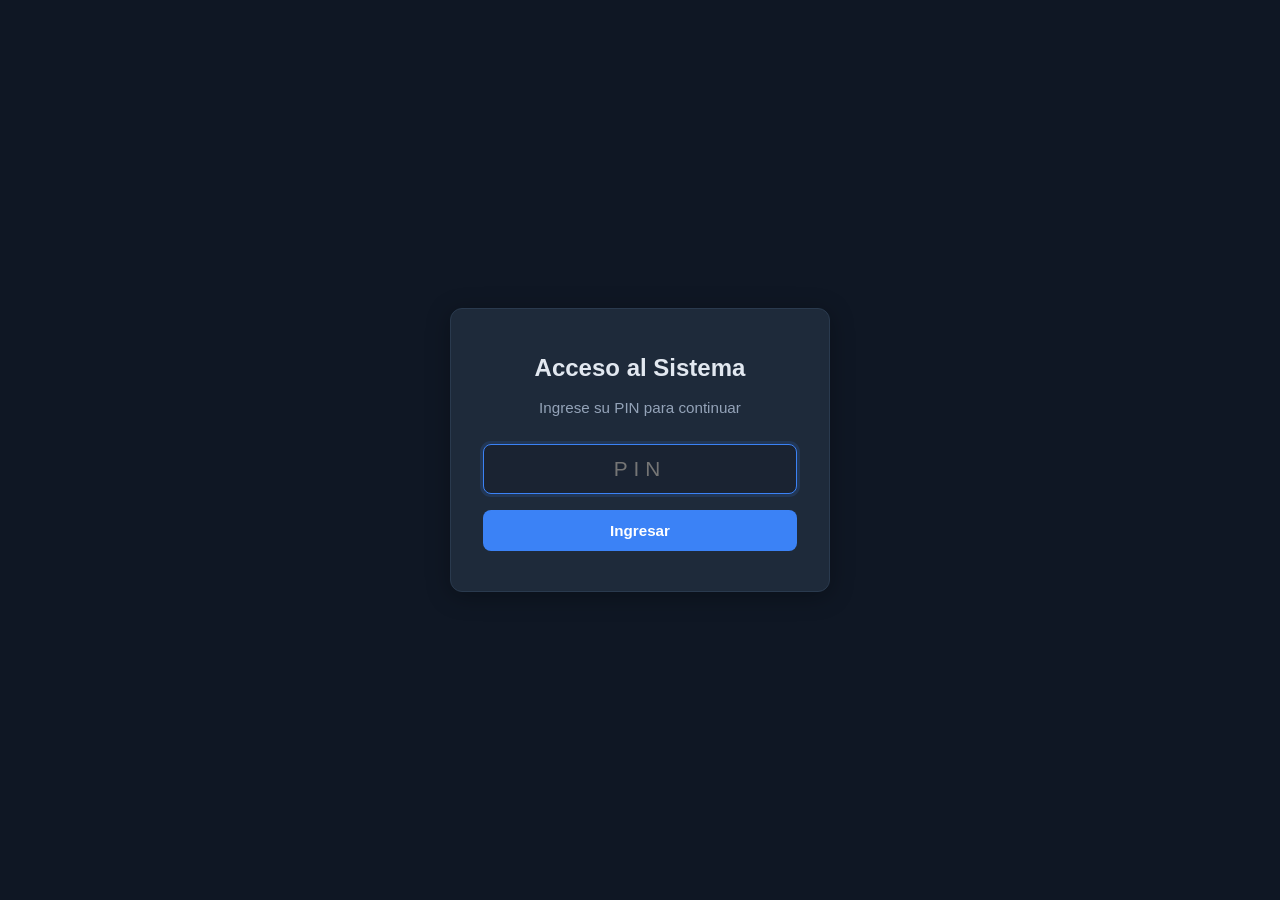
<file: n8n-control/fontana/ficha-stock/web-form/index.html>
<!DOCTYPE html>
<html lang="es">
<head>
  <meta charset="UTF-8" />
  <meta name="viewport" content="width=device-width, initial-scale=1.0" />
  <title>Fontana - Control de Stock</title>
  <link rel="stylesheet" href="styles.css" />
</head>
<body>
  <!-- Toast container -->
  <div id="toast-container"></div>

  <!-- PIN overlay -->
  <div id="pin-overlay" class="overlay">
    <div class="overlay-card">
      <h2>Acceso al Sistema</h2>
      <p>Ingrese su PIN para continuar</p>
      <input type="password" id="pin-input" class="input" placeholder="PIN" maxlength="10" inputmode="numeric" autocomplete="off" />
      <button id="pin-submit" class="btn btn-primary btn-block">Ingresar</button>
    </div>
  </div>

  <!-- Main app -->
  <div id="app" class="hidden">
    <header>
      <div class="header-content">
        <h1>Fontana</h1>
        <p class="subtitle">Control de Stock</p>
        <nav class="header-nav">
          <a href="clientes.html" class="btn btn-sm btn-outline">&#128100; Clientes</a>
          <button id="change-pin-btn" class="btn btn-sm btn-outline" title="Cambiar PIN">Cambiar PIN</button>
        </nav>
      </div>
    </header>

    <main>
      <!-- Menu principal -->
      <div id="menu-section">
        <div class="menu-grid">
          <button class="menu-card" data-action="registrar_compra">
            <div class="menu-icon-wrap"><div class="menu-icon">&#128230;</div></div>
            <span class="menu-label">Registrar Compra</span>
            <span class="menu-desc">Ingresar mercaderia al stock</span>
          </button>
          <button class="menu-card" data-action="stock">
            <div class="menu-icon-wrap"><div class="menu-icon">&#128200;</div></div>
            <span class="menu-label">Consultar Stock</span>
            <span class="menu-desc">Ver inventario completo</span>
          </button>
          <button class="menu-card" data-action="consultar_alertas">
            <div class="menu-icon-wrap"><div class="menu-icon">&#9888;</div></div>
            <span class="menu-label">Ver Alertas</span>
            <span class="menu-desc">Productos con stock bajo</span>
          </button>
          <button class="menu-card" data-action="historial">
            <div class="menu-icon-wrap"><div class="menu-icon">&#128220;</div></div>
            <span class="menu-label">Historial</span>
            <span class="menu-desc">Movimientos recientes</span>
          </button>
          <button class="menu-card" data-action="estandares">
            <div class="menu-icon-wrap"><div class="menu-icon">&#128295;</div></div>
            <span class="menu-label">Estandares BOM</span>
            <span class="menu-desc">Materiales por tipo de mueble</span>
          </button>
        </div>
      </div>

      <!-- Registrar Compra -->
      <div id="section-registrar_compra" class="section hidden">
        <div class="section-header">
          <button class="btn-back" id="back-compra">&larr; Volver</button>
          <h2>Registrar Compra</h2>
        </div>
        <form id="form-compra" class="card" novalidate>
          <div class="form-group">
            <label>Producto</label>
            <div class="searchable-select" id="ss-compra-producto">
              <input type="text" class="input ss-input" placeholder="Buscar producto..." autocomplete="off" />
              <input type="hidden" id="compra-producto" />
              <div class="ss-dropdown"></div>
            </div>
            <span class="field-error"></span>
          </div>
          <div class="form-group">
            <label>Color / Variante</label>
            <div class="searchable-select" id="ss-compra-color">
              <input type="text" class="input ss-input" placeholder="Buscar color/variante..." autocomplete="off" />
              <input type="hidden" id="compra-color" />
              <div class="ss-dropdown"></div>
            </div>
            <span class="field-error"></span>
          </div>
          <div class="form-group">
            <label>Medida</label>
            <div class="searchable-select" id="ss-compra-medida">
              <input type="text" class="input ss-input" placeholder="Buscar medida..." autocomplete="off" />
              <input type="hidden" id="compra-medida" />
              <div class="ss-dropdown"></div>
            </div>
            <span class="field-error"></span>
          </div>
          <div class="form-group" id="fg-compra-categoria">
            <label>Categoría</label>
            <div class="searchable-select" id="ss-compra-categoria">
              <input type="text" class="input ss-input" placeholder="Buscar categoria..." autocomplete="off" />
              <input type="hidden" id="compra-categoria" />
              <div class="ss-dropdown"></div>
            </div>
            <span class="field-error"></span>
          </div>
          <input type="hidden" id="compra-codigo" />
          <div class="form-group">
            <label for="compra-cantidad">Cantidad</label>
            <input type="text" id="compra-cantidad" class="input" placeholder="Ej: 10" inputmode="numeric" required />
            <span class="field-error"></span>
          </div>
          <div class="form-group">
            <label for="compra-precio">Precio por unidad ($)</label>
            <input type="text" id="compra-precio" class="input" placeholder="Ej: 1.500,50" inputmode="decimal" required />
            <span class="field-error"></span>
          </div>
          <div class="form-group">
            <label>Proveedor</label>
            <div class="searchable-select" id="ss-compra-proveedor">
              <input type="text" class="input ss-input" placeholder="Buscar proveedor..." autocomplete="off" />
              <input type="hidden" id="compra-proveedor" />
              <div class="ss-dropdown"></div>
            </div>
            <span class="field-error"></span>
          </div>
          <button type="submit" class="btn btn-primary btn-block">Confirmar Compra</button>
        </form>

        <!-- Confirmation modal -->
        <div id="confirm-compra" class="modal hidden">
          <div class="modal-backdrop"></div>
          <div class="modal-content card">
            <h3>Confirmar Compra</h3>
            <div id="confirm-compra-body" class="confirm-summary"></div>
            <div class="modal-actions">
              <button id="confirm-compra-cancel" class="btn btn-outline">Cancelar</button>
              <button id="confirm-compra-ok" class="btn btn-primary">Enviar</button>
            </div>
          </div>
        </div>
      </div>

      <!-- Stock -->
      <div id="section-stock" class="section hidden">
        <div class="section-header">
          <button class="btn-back" id="back-stock">&larr; Volver</button>
          <h2>Consultar Stock</h2>
        </div>
        <div class="stk-summary card">
          <div class="stk-stat">
            <span class="stk-stat-value" id="stk-count">-</span>
            <span class="stk-stat-label">Productos</span>
          </div>
          <div class="stk-stat">
            <span class="stk-stat-value" id="stk-units">-</span>
            <span class="stk-stat-label">Unidades</span>
          </div>
          <div class="stk-stat">
            <span class="stk-stat-value" id="stk-value">-</span>
            <span class="stk-stat-label">Valor stock</span>
          </div>
        </div>

        <div class="stk-filters card">
          <div class="stk-filter-row">
            <input type="text" id="stk-search" class="input input-sm" placeholder="Buscar codigo, producto, marca..." />
          </div>
          <div class="stk-filter-row">
            <select id="stk-hoja-filter" class="input input-sm">
              <option value="">Todas las hojas</option>
            </select>
            <select id="stk-seccion-filter" class="input input-sm">
              <option value="">Todas las secciones</option>
            </select>
            <select id="stk-cat-filter" class="input input-sm">
              <option value="">Todas las categorias</option>
            </select>
            <select id="stk-marca-filter" class="input input-sm">
              <option value="">Todas las marcas</option>
            </select>
            <select id="stk-reponer-filter" class="input input-sm">
              <option value="">Todos</option>
              <option value="si">Solo a reponer</option>
              <option value="no">Solo con stock OK</option>
            </select>
            <button class="btn btn-sm btn-outline" id="stk-refresh-btn">Recargar</button>
          </div>
        </div>

        <div id="stk-loading" class="loading hidden">
          <div class="spinner"></div>
          <p>Cargando stock...</p>
        </div>

        <div id="stk-table-wrap" class="stk-table-wrap hidden">
          <table class="stk-table" id="stk-table">
            <thead>
              <tr>
                <th data-col="hoja_origen">Hoja Origen</th>
                <th data-col="seccion">Seccion</th>
                <th data-col="producto">Producto</th>
                <th data-col="categoria">Categoria</th>
                <th data-col="color_variante">Color / Variante</th>
                <th data-col="marca">Marca</th>
                <th data-col="medida">Medida</th>
                <th data-col="codigo">Codigo</th>
                <th data-col="precio_unit">Precio Unit.</th>
                <th data-col="stock_actual">Stock Actual</th>
                <th data-col="stock_min">Stock Min.</th>
                <th data-col="precio_total">Precio Total</th>
                <th data-col="reponer">Reponer</th>
              </tr>
            </thead>
            <tbody id="stk-tbody"></tbody>
          </table>
        </div>
      </div>

      <!-- Ver Alertas -->
      <div id="section-consultar_alertas" class="section hidden">
        <div class="section-header">
          <button class="btn-back" id="back-alertas">&larr; Volver</button>
          <h2>Alertas de Stock</h2>
        </div>
        <div id="alertas-loading" class="loading hidden">
          <div class="spinner"></div>
          <p>Consultando alertas...</p>
        </div>
        <div id="alertas-results" class="card hidden"></div>
      </div>

      <!-- Historial de Movimientos -->
      <div id="section-historial" class="section hidden">
        <div class="section-header">
          <button class="btn-back" id="back-historial">&larr; Volver</button>
          <h2>Historial de Movimientos</h2>
        </div>

        <!-- Resumen rapido -->
        <div class="hist-summary card" id="hist-summary">
          <div class="hist-stat">
            <span class="hist-stat-value" id="hist-total-hoy">-</span>
            <span class="hist-stat-label">Hoy</span>
          </div>
          <div class="hist-stat">
            <span class="hist-stat-value hist-compra" id="hist-ultima-compra">-</span>
            <span class="hist-stat-label">Ult. compra</span>
          </div>
          <div class="hist-stat">
            <span class="hist-stat-value hist-venta" id="hist-ultima-venta">-</span>
            <span class="hist-stat-label">Ult. venta</span>
          </div>
        </div>

        <!-- Filtros -->
        <div class="hist-filters card">
          <div class="hist-filter-row">
            <select id="hist-tipo" class="input input-sm">
              <option value="">Todos</option>
              <option value="COMPRA">Compras</option>
              <option value="VENTA">Ventas</option>
            </select>
            <input type="text" id="hist-buscar" class="input input-sm" placeholder="Buscar codigo o producto..." />
          </div>
          <div class="hist-filter-row">
            <input type="date" id="hist-desde" class="input input-sm" />
            <input type="date" id="hist-hasta" class="input input-sm" />
            <button class="btn btn-sm btn-primary" id="hist-filtrar-btn">Filtrar</button>
          </div>
          <div class="hist-filter-actions">
            <button class="btn btn-sm btn-outline" id="hist-export-btn">Exportar CSV</button>
          </div>
        </div>

        <div id="hist-loading" class="loading hidden">
          <div class="spinner"></div>
          <p>Cargando movimientos...</p>
        </div>
        <div id="hist-results"></div>
        <div id="hist-paginacion" class="hist-pag hidden"></div>
      </div>

      <!-- Gestion de Estandares BOM -->
      <div id="section-estandares" class="section hidden">
        <div class="section-header">
          <button class="btn-back" id="back-estandares">&larr; Volver</button>
          <h2>Estandares BOM</h2>
        </div>

        <!-- Vista lista -->
        <div id="est-lista-view">
          <div class="est-top-bar">
            <input type="text" id="est-buscar" class="input input-sm" placeholder="Buscar estandar..." />
            <button class="btn btn-sm btn-primary" id="est-nuevo-btn">+ Nuevo</button>
          </div>
          <div id="est-loading" class="loading hidden">
            <div class="spinner"></div>
            <p>Cargando estandares...</p>
          </div>
          <div id="est-lista"></div>
        </div>

        <!-- Vista edicion -->
        <div id="est-edit-view" class="hidden">
          <div class="est-edit-header">
            <button class="btn-back" id="est-back-lista">&larr; Volver a lista</button>
            <h3 id="est-edit-title">Nuevo Estandar</h3>
          </div>
          <form id="form-estandar" class="card" novalidate>
            <div class="form-group">
              <label for="est-tipo-mueble">Identificador (tipo_mueble)</label>
              <input type="text" id="est-tipo-mueble" class="input" placeholder="Ej: alacena_1m" required />
              <span class="field-error"></span>
            </div>
            <div class="form-group">
              <label for="est-nombre">Nombre para mostrar</label>
              <input type="text" id="est-nombre" class="input" placeholder="Ej: Alacena 1 metro" required />
              <span class="field-error"></span>
            </div>
            <div class="form-group">
              <label for="est-descripcion">Descripcion</label>
              <input type="text" id="est-descripcion" class="input" placeholder="Ej: Modulo alacena estandar 100x60x30cm" />
            </div>

            <h4 class="est-mat-title">Materiales</h4>
            <div id="est-materiales-list"></div>
            <button type="button" class="btn btn-sm btn-outline est-add-mat-btn" id="est-add-material">+ Agregar material</button>

            <div class="est-form-actions">
              <button type="button" class="btn btn-outline" id="est-cancel-btn">Cancelar</button>
              <button type="submit" class="btn btn-primary">Guardar</button>
            </div>
          </form>

          <!-- Simulador -->
          <div class="card est-sim-card">
            <h4>Simulador de venta</h4>
            <div class="est-sim-row">
              <input type="text" id="est-sim-color" class="input input-sm" placeholder="Color" />
              <input type="number" id="est-sim-cantidad" class="input input-sm" placeholder="Cant." min="1" value="1" />
              <button type="button" class="btn btn-sm btn-primary" id="est-sim-btn">Simular</button>
            </div>
            <div id="est-sim-result"></div>
          </div>
        </div>
      </div>
    </main>
  </div>

  <script src="app.js"></script>
</body>
</html>
</file>
<file: n8n-control/fontana/ficha-stock/web-form/styles.css>
/* ========================================
   Fontana - Control de Stock
   Styles
   ======================================== */

:root {
  --color-bg: #0f1724;
  --color-surface: #1a2332;
  --color-surface-hover: #1f2b3d;
  --color-card: #1e2a3a;
  --color-border: #2a3a4e;
  --color-primary: #3b82f6;
  --color-primary-hover: #2563eb;
  --color-primary-light: rgba(59, 130, 246, 0.15);
  --color-text: #e2e8f0;
  --color-text-secondary: #94a3b8;
  --color-text-muted: #64748b;
  --color-success: #22c55e;
  --color-success-bg: rgba(34, 197, 94, 0.12);
  --color-warning: #eab308;
  --color-warning-bg: rgba(234, 179, 8, 0.12);
  --color-danger: #ef4444;
  --color-danger-bg: rgba(239, 68, 68, 0.12);
  --color-overlay: rgba(0, 0, 0, 0.6);
  --radius: 12px;
  --radius-sm: 8px;
  --shadow: 0 4px 24px rgba(0, 0, 0, 0.3);
  --transition: 0.2s ease;
}

/* ---- Reset ---- */
*,
*::before,
*::after {
  margin: 0;
  padding: 0;
  box-sizing: border-box;
}

html {
  font-size: 16px;
  -webkit-text-size-adjust: 100%;
}

body {
  font-family: -apple-system, BlinkMacSystemFont, 'Segoe UI', Roboto, 'Helvetica Neue', Arial, sans-serif;
  background: var(--color-bg);
  color: var(--color-text);
  line-height: 1.6;
  min-height: 100vh;
}

.hidden {
  display: none !important;
}

/* ---- Toast ---- */
#toast-container {
  position: fixed;
  top: 16px;
  right: 16px;
  z-index: 9999;
  display: flex;
  flex-direction: column;
  gap: 8px;
  pointer-events: none;
}

.toast {
  padding: 14px 20px;
  border-radius: var(--radius-sm);
  color: #fff;
  font-size: 0.9rem;
  font-weight: 500;
  box-shadow: var(--shadow);
  pointer-events: auto;
  animation: toastIn 0.3s ease forwards;
  max-width: 360px;
  word-break: break-word;
}

.toast.toast-out {
  animation: toastOut 0.3s ease forwards;
}

.toast-success {
  background: #16a34a;
}

.toast-error {
  background: #dc2626;
}

.toast-info {
  background: #2563eb;
}

.toast-warning {
  background: #d97706;
}

@keyframes toastIn {
  from { opacity: 0; transform: translateX(40px); }
  to   { opacity: 1; transform: translateX(0); }
}

@keyframes toastOut {
  from { opacity: 1; transform: translateX(0); }
  to   { opacity: 0; transform: translateX(40px); }
}

/* ---- Overlay (PIN) ---- */
.overlay {
  position: fixed;
  inset: 0;
  background: var(--color-bg);
  display: flex;
  align-items: center;
  justify-content: center;
  z-index: 1000;
  padding: 24px;
}

.overlay-card {
  background: var(--color-card);
  border: 1px solid var(--color-border);
  border-radius: var(--radius);
  padding: 40px 32px;
  width: 100%;
  max-width: 380px;
  text-align: center;
  box-shadow: var(--shadow);
}

.overlay-card h2 {
  font-size: 1.5rem;
  margin-bottom: 8px;
}

.overlay-card p {
  color: var(--color-text-secondary);
  margin-bottom: 24px;
  font-size: 0.95rem;
}

.overlay-card .input {
  text-align: center;
  font-size: 1.3rem;
  letter-spacing: 6px;
  margin-bottom: 16px;
}

/* ---- Header ---- */
header {
  background: var(--color-surface);
  border-bottom: 1px solid var(--color-border);
  padding: 24px 24px;
}

.header-content {
  max-width: 900px;
  margin: 0 auto;
  display: flex;
  flex-wrap: wrap;
  align-items: center;
  gap: 6px 16px;
}

.header-content h1 {
  font-size: 1.75rem;
  font-weight: 700;
  letter-spacing: -0.02em;
}

.subtitle {
  color: var(--color-text-muted);
  font-size: 0.875rem;
  flex: 1;
}

/* ---- Main ---- */
main {
  max-width: 1200px;
  margin: 0 auto;
  padding: 24px 16px 80px;
}

/* Keep forms narrow */
#section-registrar_compra {
  max-width: 640px;
  margin: 0 auto;
}

/* ---- Menu grid ---- */
#menu-section {
  max-width: 900px;
  margin: 0 auto;
}

.menu-grid {
  display: grid;
  grid-template-columns: repeat(2, 1fr);
  gap: 20px;
}

.menu-card {
  background: var(--color-surface);
  border: 1px solid var(--color-border);
  border-radius: var(--radius);
  padding: 60px 20px;
  min-height: 160px;
  display: flex;
  flex-direction: column;
  align-items: center;
  justify-content: center;
  gap: 10px;
  cursor: pointer;
  color: var(--color-text);
  font-family: inherit;
  font-size: inherit;
  transition: background 0.2s ease, border-color 0.2s ease, transform 0.2s ease, box-shadow 0.2s ease;
}

.menu-card:hover,
.menu-card:focus-visible {
  background: var(--color-surface-hover);
  border-color: var(--color-primary);
  transform: scale(1.02);
  box-shadow: 0 8px 32px rgba(59, 130, 246, 0.15);
  outline: none;
}

.menu-icon-wrap {
  width: 64px;
  height: 64px;
  border-radius: 50%;
  background: var(--color-primary-light);
  display: flex;
  align-items: center;
  justify-content: center;
  margin-bottom: 4px;
}

.menu-icon {
  font-size: 2rem;
  line-height: 1;
}

.menu-label {
  font-weight: 600;
  font-size: 1.125rem;
  text-align: center;
}

.menu-desc {
  font-size: 0.75rem;
  color: var(--color-text-muted);
  text-align: center;
  line-height: 1.3;
}

@media (min-width: 1200px) {
  .menu-grid {
    grid-template-columns: repeat(3, 1fr);
  }
}

/* ---- Section ---- */
.section {
  animation: fadeIn 0.25s ease;
}

@keyframes fadeIn {
  from { opacity: 0; transform: translateY(12px); }
  to   { opacity: 1; transform: translateY(0); }
}

.section-header {
  display: flex;
  align-items: center;
  gap: 12px;
  margin-bottom: 20px;
}

.section-header h2 {
  font-size: 1.25rem;
}

/* ---- Card ---- */
.card {
  background: var(--color-card);
  border: 1px solid var(--color-border);
  border-radius: var(--radius);
  padding: 24px;
  box-shadow: var(--shadow);
}

/* ---- Forms ---- */
.form-group {
  margin-bottom: 20px;
}

.form-group label {
  display: block;
  font-size: 0.85rem;
  font-weight: 600;
  color: var(--color-text-secondary);
  margin-bottom: 6px;
  text-transform: uppercase;
  letter-spacing: 0.04em;
}

.input {
  width: 100%;
  padding: 12px 14px;
  background: var(--color-surface);
  border: 1px solid var(--color-border);
  border-radius: var(--radius-sm);
  color: var(--color-text);
  font-size: 1rem;
  font-family: inherit;
  transition: border-color var(--transition), box-shadow var(--transition);
  appearance: none;
  -webkit-appearance: none;
}

.input:focus {
  outline: none;
  border-color: var(--color-primary);
  box-shadow: 0 0 0 3px var(--color-primary-light);
}

.input.input-error {
  border-color: var(--color-danger);
}

.field-error {
  display: block;
  color: var(--color-danger);
  font-size: 0.8rem;
  margin-top: 4px;
  min-height: 0;
}

select.input {
  cursor: pointer;
  background-image: url("data:image/svg+xml,%3Csvg xmlns='http://www.w3.org/2000/svg' width='12' height='8'%3E%3Cpath d='M1 1l5 5 5-5' stroke='%2394a3b8' stroke-width='2' fill='none'/%3E%3C/svg%3E");
  background-repeat: no-repeat;
  background-position: right 14px center;
  padding-right: 40px;
}

.input-row {
  display: flex;
  gap: 12px;
}

.input-col {
  flex: 1;
}

.input-hint {
  display: block;
  font-size: 0.75rem;
  color: var(--color-text-muted);
  margin-top: 4px;
  text-align: center;
}

/* ---- Nivel selector (radio chips) ---- */
.nivel-options {
  display: flex;
  flex-wrap: wrap;
  gap: 10px;
}

.nivel-option {
  cursor: pointer;
}

.nivel-option input[type="radio"] {
  display: none;
}

.nivel-chip {
  display: inline-block;
  padding: 10px 16px;
  background: var(--color-surface);
  border: 1px solid var(--color-border);
  border-radius: var(--radius-sm);
  color: var(--color-text-secondary);
  font-size: 0.9rem;
  font-weight: 500;
  transition: background var(--transition), border-color var(--transition), color var(--transition), box-shadow var(--transition);
  user-select: none;
}

.nivel-chip:hover {
  border-color: var(--color-primary);
  color: var(--color-text);
}

.nivel-option input[type="radio"]:checked + .nivel-chip {
  background: var(--color-primary-light);
  border-color: var(--color-primary);
  color: var(--color-primary);
  font-weight: 600;
  box-shadow: 0 0 0 3px var(--color-primary-light);
}

/* ---- Buttons ---- */
.btn {
  display: inline-flex;
  align-items: center;
  justify-content: center;
  gap: 8px;
  padding: 12px 24px;
  border: none;
  border-radius: var(--radius-sm);
  font-size: 0.95rem;
  font-weight: 600;
  font-family: inherit;
  cursor: pointer;
  transition: background var(--transition), opacity var(--transition), transform var(--transition);
}

.btn:disabled {
  opacity: 0.5;
  cursor: not-allowed;
}

.btn-primary {
  background: var(--color-primary);
  color: #fff;
}

.btn-primary:hover:not(:disabled) {
  background: var(--color-primary-hover);
}

.btn-outline {
  background: transparent;
  color: var(--color-text-secondary);
  border: 1px solid var(--color-border);
}

.btn-outline:hover:not(:disabled) {
  background: var(--color-surface-hover);
  color: var(--color-text);
}

.btn-sm {
  padding: 6px 14px;
  font-size: 0.8rem;
}

.btn-block {
  width: 100%;
}

.btn-back {
  background: transparent;
  border: 1px solid var(--color-border);
  border-radius: var(--radius-sm);
  color: var(--color-text-secondary);
  padding: 6px 14px;
  font-size: 0.85rem;
  font-family: inherit;
  cursor: pointer;
  transition: background var(--transition), color var(--transition);
  white-space: nowrap;
}

.btn-back:hover {
  background: var(--color-surface-hover);
  color: var(--color-text);
}

/* ---- Loading ---- */
.loading {
  display: flex;
  flex-direction: column;
  align-items: center;
  gap: 16px;
  padding: 48px 24px;
}

.loading p {
  color: var(--color-text-secondary);
  font-size: 0.95rem;
}

.spinner {
  width: 40px;
  height: 40px;
  border: 3px solid var(--color-border);
  border-top-color: var(--color-primary);
  border-radius: 50%;
  animation: spin 0.8s linear infinite;
}

@keyframes spin {
  to { transform: rotate(360deg); }
}

/* ---- Confirmation modal ---- */
.modal {
  position: fixed;
  inset: 0;
  z-index: 500;
  display: flex;
  align-items: center;
  justify-content: center;
  padding: 24px;
}

.modal-backdrop {
  position: absolute;
  inset: 0;
  background: var(--color-overlay);
}

.modal-content {
  position: relative;
  width: 100%;
  max-width: 420px;
  animation: fadeIn 0.2s ease;
}

.modal-content h3 {
  font-size: 1.15rem;
  margin-bottom: 16px;
}

.confirm-summary {
  margin-bottom: 24px;
}

.confirm-row {
  display: flex;
  justify-content: space-between;
  padding: 8px 0;
  border-bottom: 1px solid var(--color-border);
  font-size: 0.9rem;
}

.confirm-row:last-child {
  border-bottom: none;
}

.confirm-label {
  color: var(--color-text-secondary);
}

.confirm-value {
  font-weight: 600;
  text-align: right;
}

.modal-actions {
  display: flex;
  gap: 12px;
  justify-content: flex-end;
}

/* ---- Stock table ---- */
.stock-category {
  margin-bottom: 24px;
}

.stock-category:last-child {
  margin-bottom: 0;
}

.stock-category-title {
  font-size: 0.85rem;
  font-weight: 700;
  text-transform: uppercase;
  letter-spacing: 0.05em;
  color: var(--color-primary);
  margin-bottom: 12px;
  padding-bottom: 6px;
  border-bottom: 1px solid var(--color-border);
}

.stock-table {
  width: 100%;
  border-collapse: collapse;
  font-size: 0.85rem;
}

.stock-table th {
  text-align: left;
  padding: 8px 10px;
  color: var(--color-text-muted);
  font-weight: 600;
  font-size: 0.75rem;
  text-transform: uppercase;
  letter-spacing: 0.04em;
  border-bottom: 1px solid var(--color-border);
}

.stock-table td {
  padding: 10px;
  border-bottom: 1px solid rgba(42, 58, 78, 0.5);
}

.stock-table tr:last-child td {
  border-bottom: none;
}

.badge {
  display: inline-block;
  padding: 3px 10px;
  border-radius: 999px;
  font-size: 0.75rem;
  font-weight: 600;
}

.badge-green {
  background: var(--color-success-bg);
  color: var(--color-success);
}

.badge-yellow {
  background: var(--color-warning-bg);
  color: var(--color-warning);
}

.badge-red {
  background: var(--color-danger-bg);
  color: var(--color-danger);
}

/* ---- Alertas ---- */
.alerta-list {
  list-style: none;
}

.alerta-item {
  display: flex;
  align-items: center;
  gap: 12px;
  padding: 14px 0;
  border-bottom: 1px solid var(--color-border);
  font-size: 0.9rem;
}

.alerta-item:last-child {
  border-bottom: none;
}

.alerta-dot {
  width: 10px;
  height: 10px;
  border-radius: 50%;
  background: var(--color-danger);
  flex-shrink: 0;
  animation: pulse 2s ease infinite;
}

@keyframes pulse {
  0%, 100% { opacity: 1; }
  50% { opacity: 0.4; }
}

.alerta-info {
  flex: 1;
}

.alerta-name {
  font-weight: 600;
}

.alerta-detail {
  color: var(--color-text-secondary);
  font-size: 0.8rem;
}

.empty-state {
  text-align: center;
  padding: 40px 24px;
  color: var(--color-text-secondary);
}

.empty-state-icon {
  font-size: 2.5rem;
  margin-bottom: 12px;
}

.empty-state p {
  font-size: 0.95rem;
}

/* ---- Shared small input ---- */
.input-sm {
  padding: 8px 10px;
  font-size: 0.85rem;
}

/* ---- Historial ---- */
.hist-summary {
  display: flex;
  gap: 8px;
  margin-bottom: 16px;
  padding: 16px;
}

.hist-stat {
  flex: 1;
  text-align: center;
}

.hist-stat-value {
  display: block;
  font-size: 1.1rem;
  font-weight: 700;
}

.hist-stat-value.hist-compra { color: var(--color-success); }
.hist-stat-value.hist-venta  { color: var(--color-danger); }

.hist-stat-label {
  font-size: 0.7rem;
  color: var(--color-text-muted);
  text-transform: uppercase;
  letter-spacing: 0.05em;
}

.hist-filters {
  margin-bottom: 16px;
  padding: 14px;
}

.hist-filter-row {
  display: flex;
  gap: 8px;
  margin-bottom: 8px;
}

.hist-filter-row:last-child {
  margin-bottom: 0;
}

.hist-filter-row .input {
  flex: 1;
  min-width: 0;
}

.hist-filter-actions {
  display: flex;
  justify-content: flex-end;
  margin-top: 8px;
}

.hist-row {
  background: var(--color-card);
  border: 1px solid var(--color-border);
  border-radius: var(--radius-sm);
  padding: 12px 14px;
  margin-bottom: 8px;
  cursor: pointer;
  transition: background var(--transition);
}

.hist-row:hover {
  background: var(--color-surface-hover);
}

.hist-row-top {
  display: flex;
  align-items: center;
  gap: 10px;
  flex-wrap: wrap;
}

.hist-row-fecha {
  font-size: 0.75rem;
  color: var(--color-text-muted);
}

.hist-row-sku {
  font-weight: 600;
  font-size: 0.9rem;
}

.hist-row-cant {
  margin-left: auto;
  font-weight: 600;
  font-size: 0.9rem;
}

.hist-row-detail {
  margin-top: 10px;
  padding-top: 10px;
  border-top: 1px solid var(--color-border);
  font-size: 0.82rem;
  color: var(--color-text-secondary);
  display: none;
}

.hist-row.expanded .hist-row-detail {
  display: block;
}

.hist-pag {
  display: flex;
  align-items: center;
  justify-content: center;
  gap: 12px;
  padding: 16px 0;
}

.hist-pag-info {
  font-size: 0.8rem;
  color: var(--color-text-muted);
}

/* ---- Estandares ---- */
.est-top-bar {
  display: flex;
  gap: 10px;
  margin-bottom: 16px;
}

.est-top-bar .input {
  flex: 1;
}

.est-card {
  background: var(--color-card);
  border: 1px solid var(--color-border);
  border-radius: var(--radius);
  padding: 16px;
  margin-bottom: 12px;
  display: flex;
  align-items: center;
  gap: 14px;
  transition: background var(--transition);
}

.est-card:hover {
  background: var(--color-surface-hover);
}

.est-card-info {
  flex: 1;
  min-width: 0;
}

.est-card-name {
  font-weight: 700;
  font-size: 0.95rem;
  margin-bottom: 2px;
}

.est-card-desc {
  font-size: 0.8rem;
  color: var(--color-text-secondary);
  white-space: nowrap;
  overflow: hidden;
  text-overflow: ellipsis;
}

.est-card-count {
  font-size: 0.72rem;
  color: var(--color-text-muted);
  margin-top: 4px;
}

.est-card-actions {
  display: flex;
  gap: 6px;
  flex-shrink: 0;
}

.btn-icon {
  background: transparent;
  border: 1px solid var(--color-border);
  border-radius: var(--radius-sm);
  color: var(--color-text-secondary);
  width: 34px;
  height: 34px;
  display: flex;
  align-items: center;
  justify-content: center;
  cursor: pointer;
  font-size: 0.9rem;
  transition: background var(--transition), color var(--transition);
}

.btn-icon:hover {
  background: var(--color-surface-hover);
  color: var(--color-text);
}

.btn-icon.btn-danger:hover {
  background: var(--color-danger-bg);
  color: var(--color-danger);
}

/* Estandar edit */
.est-edit-header {
  display: flex;
  align-items: center;
  gap: 12px;
  margin-bottom: 16px;
}

.est-edit-header h3 {
  font-size: 1.15rem;
}

.est-mat-title {
  font-size: 0.9rem;
  font-weight: 700;
  margin: 20px 0 12px;
  color: var(--color-text-secondary);
  text-transform: uppercase;
  letter-spacing: 0.04em;
}

.est-mat-row {
  background: var(--color-surface);
  border: 1px solid var(--color-border);
  border-radius: var(--radius-sm);
  padding: 12px;
  margin-bottom: 8px;
}

.est-mat-row-top {
  display: flex;
  gap: 8px;
  flex-wrap: wrap;
  align-items: center;
}

.est-mat-row-top .input,
.est-mat-row-top select {
  flex: 1;
  min-width: 100px;
}

.est-mat-row-bottom {
  display: flex;
  gap: 8px;
  margin-top: 8px;
  align-items: center;
}

.est-mat-row-bottom .input {
  flex: 1;
  min-width: 60px;
}

.est-mat-remove {
  background: transparent;
  border: none;
  color: var(--color-danger);
  cursor: pointer;
  font-size: 1.1rem;
  padding: 4px 8px;
  border-radius: 4px;
  transition: background var(--transition);
}

.est-mat-remove:hover {
  background: var(--color-danger-bg);
}

.est-add-mat-btn {
  width: 100%;
  margin: 8px 0 0;
}

.est-form-actions {
  display: flex;
  gap: 12px;
  justify-content: flex-end;
  margin-top: 24px;
}

/* Simulador */
.est-sim-card {
  margin-top: 16px;
  padding: 16px;
}

.est-sim-card h4 {
  font-size: 0.9rem;
  margin-bottom: 12px;
}

.est-sim-row {
  display: flex;
  gap: 8px;
  margin-bottom: 12px;
}

.est-sim-row .input {
  flex: 1;
}

.est-sim-result .sim-line {
  display: flex;
  align-items: center;
  gap: 8px;
  padding: 6px 0;
  font-size: 0.82rem;
  border-bottom: 1px solid var(--color-border);
}

.est-sim-result .sim-line:last-child {
  border-bottom: none;
}

.sim-ok { color: var(--color-success); }
.sim-fail { color: var(--color-danger); }

/* ---- Stock View ---- */
.stk-summary {
  display: flex;
  gap: 8px;
  margin-bottom: 16px;
  padding: 16px;
}

.stk-stat {
  flex: 1;
  text-align: center;
}

.stk-stat-value {
  display: block;
  font-size: 1.2rem;
  font-weight: 700;
  color: var(--color-primary);
}

.stk-stat-label {
  font-size: 0.7rem;
  color: var(--color-text-muted);
  text-transform: uppercase;
  letter-spacing: 0.05em;
}

.stk-filters {
  margin-bottom: 16px;
  padding: 14px;
}

.stk-filter-row {
  display: flex;
  gap: 8px;
  margin-bottom: 8px;
}

.stk-filter-row:last-child {
  margin-bottom: 0;
}

.stk-filter-row .input {
  flex: 1;
  min-width: 0;
}

.stk-table-wrap {
  overflow-x: auto;
  overflow-y: auto;
  max-height: 70vh;
  -webkit-overflow-scrolling: touch;
  background: var(--color-card);
  border: 1px solid var(--color-border);
  border-radius: var(--radius);
  box-shadow: var(--shadow);
}

.stk-table {
  width: 100%;
  border-collapse: collapse;
  font-size: 13px;
  min-width: 1170px;
}

/* ---- Header ---- */
.stk-table th {
  position: sticky;
  top: 0;
  z-index: 2;
  background: var(--color-surface);
  text-align: left;
  padding: 10px 8px;
  color: var(--color-text-muted);
  font-weight: 700;
  font-size: 0.65rem;
  text-transform: uppercase;
  letter-spacing: 0.04em;
  border-bottom: 2px solid var(--color-border);
  cursor: pointer;
  white-space: nowrap;
  user-select: none;
  transition: color var(--transition);
}

.stk-table th:hover {
  color: var(--color-text);
}

.stk-table th.sort-asc::after {
  content: ' \25B2';
  font-size: 0.55rem;
}

.stk-table th.sort-desc::after {
  content: ' \25BC';
  font-size: 0.55rem;
}

/* ---- Column widths ---- */
.stk-table th:nth-child(1),
.stk-table td:nth-child(1)  { min-width: 50px;  width: 50px; }   /* # */
.stk-table th:nth-child(2),
.stk-table td:nth-child(2)  { min-width: 100px; width: 100px; }  /* Categoria */
.stk-table th:nth-child(3),
.stk-table td:nth-child(3)  { min-width: 200px; }                /* Producto/Color */
.stk-table th:nth-child(4),
.stk-table td:nth-child(4)  { min-width: 120px; width: 120px; }  /* Medida */
.stk-table th:nth-child(5),
.stk-table td:nth-child(5)  { min-width: 90px;  width: 90px; }   /* SKU */
.stk-table th:nth-child(6),
.stk-table td:nth-child(6)  { min-width: 60px;  width: 60px;  text-align: center; } /* Stock */
.stk-table th:nth-child(7),
.stk-table td:nth-child(7)  { min-width: 90px;  width: 90px;  text-align: right; }  /* P.Costo */
.stk-table th:nth-child(8),
.stk-table td:nth-child(8)  { min-width: 90px;  width: 90px;  text-align: right; }  /* P.Venta */
.stk-table th:nth-child(9),
.stk-table td:nth-child(9)  { min-width: 70px;  width: 70px;  text-align: center; } /* Margen */
.stk-table th:nth-child(10),
.stk-table td:nth-child(10) { min-width: 110px; width: 110px; text-align: right; }  /* Valor Stock */
.stk-table th:nth-child(11),
.stk-table td:nth-child(11) { min-width: 110px; width: 110px; }  /* Proveedor */
.stk-table th:nth-child(12),
.stk-table td:nth-child(12) { min-width: 80px;  width: 80px; }   /* Notas */

/* ---- Rows ---- */
.stk-table td {
  padding: 10px 8px;
  border-bottom: 1px solid rgba(42, 58, 78, 0.3);
  white-space: nowrap;
}

.stk-table tbody tr:last-child td {
  border-bottom: none;
}

.stk-table tbody tr:nth-child(even) {
  background: rgba(255, 255, 255, 0.02);
}

.stk-table tbody tr:hover {
  background: var(--color-surface-hover);
}

/* ---- Row states ---- */
.stk-row-danger {
  background: var(--color-danger-bg) !important;
}

.stk-row-danger td {
  color: var(--color-danger);
}

.stk-row-warn {
  background: var(--color-warning-bg, rgba(255, 193, 7, 0.08)) !important;
}

.stk-badge {
  display: inline-block;
  padding: 2px 8px;
  border-radius: 10px;
  font-size: 0.75rem;
  font-weight: 600;
  line-height: 1.4;
}

.stk-badge-warn {
  background: rgba(255, 193, 7, 0.18);
  color: #d97706;
}

.stk-badge-ok {
  background: rgba(34, 197, 94, 0.15);
  color: #16a34a;
}

.stk-empty {
  text-align: center;
  padding: 40px 24px !important;
  color: var(--color-text-muted);
  font-size: 0.9rem !important;
  white-space: normal !important;
}

/* Sections that need narrow centering from Mas menu */
#section-consultar_alertas,
#section-historial,
#section-estandares {
  max-width: 640px;
  margin: 0 auto;
}

/* ---- Searchable Select ---- */
.searchable-select {
  position: relative;
}

.ss-dropdown {
  display: none;
  position: absolute;
  top: 100%;
  left: 0;
  right: 0;
  max-height: 200px;
  overflow-y: auto;
  background: var(--color-surface);
  border: 1px solid var(--color-border);
  border-top: none;
  border-radius: 0 0 var(--radius-sm) var(--radius-sm);
  z-index: 100;
  box-shadow: var(--shadow);
}

.ss-dropdown.ss-open {
  display: block;
}

.ss-option {
  padding: 10px 14px;
  cursor: pointer;
  font-size: 0.9rem;
  color: var(--color-text);
  transition: background 0.15s;
}

.ss-option:hover,
.ss-option.ss-highlighted {
  background: var(--color-primary-light);
  color: var(--color-primary);
}

.ss-option strong {
  color: var(--color-primary);
  font-weight: 700;
}

.ss-empty {
  padding: 10px 14px;
  font-size: 0.85rem;
  color: var(--color-text-muted);
  text-align: center;
}

/* ---- Header nav ---- */
.header-nav {
  display: flex;
  gap: 8px;
  align-items: center;
}

.header-nav a {
  text-decoration: none;
}

/* ---- Tab navigation ---- */
.tab-nav {
  display: flex;
  gap: 4px;
  margin-bottom: 20px;
  background: var(--color-surface);
  border: 1px solid var(--color-border);
  border-radius: var(--radius);
  padding: 4px;
  max-width: 700px;
  margin-left: auto;
  margin-right: auto;
}

.tab-btn {
  flex: 1;
  padding: 10px 16px;
  background: transparent;
  border: none;
  border-radius: var(--radius-sm);
  color: var(--color-text-secondary);
  font-size: 0.9rem;
  font-weight: 600;
  font-family: inherit;
  cursor: pointer;
  transition: background var(--transition), color var(--transition);
}

.tab-btn:hover {
  color: var(--color-text);
}

.tab-btn.active {
  background: var(--color-primary);
  color: #fff;
}

.tab-content {
  max-width: 700px;
  margin: 0 auto;
  animation: fadeIn 0.25s ease;
}

/* ---- Textarea ---- */
textarea.input {
  resize: vertical;
  min-height: 80px;
  line-height: 1.5;
}

/* ---- Clientes ---- */
.cli-top-bar {
  display: flex;
  gap: 10px;
  margin-bottom: 16px;
}

.cli-top-bar .input {
  flex: 1;
}

.cli-card {
  background: var(--color-card);
  border: 1px solid var(--color-border);
  border-radius: var(--radius);
  padding: 16px;
  margin-bottom: 10px;
  display: flex;
  align-items: center;
  gap: 14px;
  transition: background var(--transition);
}

.cli-card:hover {
  background: var(--color-surface-hover);
}

.cli-card-info {
  flex: 1;
  min-width: 0;
}

.cli-card-name {
  font-weight: 700;
  font-size: 0.95rem;
  margin-bottom: 4px;
}

.cli-card-detail {
  font-size: 0.8rem;
  color: var(--color-text-secondary);
  line-height: 1.5;
}

.cli-card-notas {
  font-size: 0.75rem;
  color: var(--color-text-muted);
  margin-top: 4px;
  white-space: nowrap;
  overflow: hidden;
  text-overflow: ellipsis;
}

.cli-card-actions {
  display: flex;
  gap: 6px;
  flex-shrink: 0;
}

/* ---- Pedidos ---- */
.ped-status-filter {
  display: flex;
  gap: 6px;
  margin-bottom: 12px;
  flex-wrap: wrap;
}

.status-btn {
  padding: 6px 14px;
  background: var(--color-surface);
  border: 1px solid var(--color-border);
  border-radius: 999px;
  color: var(--color-text-secondary);
  font-size: 0.78rem;
  font-weight: 600;
  font-family: inherit;
  cursor: pointer;
  transition: background var(--transition), border-color var(--transition), color var(--transition);
  white-space: nowrap;
}

.status-btn:hover {
  border-color: var(--color-primary);
  color: var(--color-text);
}

.status-btn.active {
  background: var(--color-primary-light);
  border-color: var(--color-primary);
  color: var(--color-primary);
}

.ped-top-bar {
  display: flex;
  gap: 10px;
  margin-bottom: 16px;
}

.ped-card {
  background: var(--color-card);
  border: 1px solid var(--color-border);
  border-radius: var(--radius);
  padding: 16px;
  margin-bottom: 10px;
  transition: background var(--transition);
}

.ped-card:hover {
  background: var(--color-surface-hover);
}

.ped-card-header {
  display: flex;
  align-items: center;
  gap: 10px;
  margin-bottom: 10px;
}

.ped-card-tipo {
  font-weight: 700;
  font-size: 0.95rem;
}

.ped-card-body {
  font-size: 0.82rem;
  color: var(--color-text-secondary);
  line-height: 1.6;
  margin-bottom: 12px;
}

.ped-card-cliente {
  font-weight: 600;
  color: var(--color-text);
  margin-bottom: 2px;
}

.ped-card-medidas,
.ped-card-color,
.ped-card-fecha {
  margin-top: 2px;
}

.ped-card-footer {
  display: flex;
  align-items: center;
  justify-content: space-between;
  gap: 12px;
  padding-top: 10px;
  border-top: 1px solid var(--color-border);
}

.ped-card-importes {
  display: flex;
  gap: 12px;
  align-items: center;
  font-size: 0.82rem;
  flex-wrap: wrap;
}

.ped-card-total {
  color: var(--color-text-secondary);
}

.ped-card-saldo {
  font-weight: 700;
  color: var(--color-warning);
}

.ped-card-pagado {
  font-weight: 600;
  color: var(--color-success);
  font-size: 0.78rem;
}

.ped-card-estado-wrap {
  flex-shrink: 0;
}

.ped-estado-select {
  min-width: 130px;
  font-size: 0.78rem !important;
  padding: 6px 28px 6px 8px !important;
}

/* Badge extensions */
.badge-blue {
  background: var(--color-primary-light);
  color: var(--color-primary);
}

.badge-muted {
  background: rgba(100, 116, 139, 0.12);
  color: var(--color-text-muted);
}

/* ---- Expandable pedido cards ---- */
.ped-card {
  border-left: 3px solid transparent;
  transition: background var(--transition), border-color var(--transition);
}

.ped-card-all-done {
  border-left-color: var(--color-success);
}

.ped-card-header {
  cursor: pointer;
  user-select: none;
}

.ped-card-expand-hint {
  font-size: 0.7rem;
  color: var(--color-text-muted);
  margin-left: auto;
  transition: transform var(--transition);
}

.ped-card.expanded .ped-card-expand-hint {
  transform: rotate(180deg);
}

.ped-card-progress {
  margin-left: auto;
  font-size: 0.78rem;
  font-weight: 700;
  color: var(--color-text-secondary);
  background: var(--color-surface);
  padding: 2px 10px;
  border-radius: 999px;
  white-space: nowrap;
}

.ped-card-all-done .ped-card-progress {
  background: var(--color-success-bg);
  color: var(--color-success);
}

.ped-card-all-badge {
  font-size: 0.72rem;
  font-weight: 600;
  color: var(--color-success);
  margin-top: 4px;
}

/* ---- Pedido items list (expandable) ---- */
.ped-card-items {
  display: none;
  padding: 10px 0;
  margin: 8px 0;
  border-top: 1px solid var(--color-border);
  border-bottom: 1px solid var(--color-border);
}

.ped-card.expanded .ped-card-items {
  display: block;
}

/* ---- Pedido item rows (cada mueble con su propio estado) ---- */
.ped-item-row {
  display: flex;
  align-items: center;
  gap: 12px;
  padding: 10px 8px;
  border-bottom: 1px solid rgba(42, 58, 78, 0.35);
  transition: background var(--transition);
}

.ped-item-row:last-child {
  border-bottom: none;
}

.ped-item-row:hover {
  background: var(--color-surface-hover);
}

.ped-item-info {
  flex: 1;
  min-width: 0;
}

.ped-item-tipo {
  display: flex;
  align-items: center;
  gap: 8px;
  font-size: 0.9rem;
  font-weight: 600;
  color: var(--color-text);
}

.ped-item-tipo-name {
  display: inline-block;
}

.ped-item-group-count {
  font-size: 0.7rem;
  font-weight: 500;
  color: var(--color-text-muted);
  background: var(--color-surface);
  border: 1px solid var(--color-border);
  padding: 2px 8px;
  border-radius: 999px;
  letter-spacing: 0.02em;
}

.ped-item-detail {
  font-size: 0.78rem;
  color: var(--color-text-secondary);
  margin-top: 3px;
}

.ped-item-estado-select {
  width: 160px;
  min-width: 160px;
  flex-shrink: 0;
  font-size: 0.78rem !important;
  padding: 6px 28px 6px 10px !important;
  font-weight: 600;
  border-width: 1.5px !important;
  transition: background var(--transition), border-color var(--transition), color var(--transition);
}

.ped-item-estado-select.estado-pendiente {
  border-color: var(--color-warning) !important;
  color: var(--color-warning);
  background-color: var(--color-warning-bg);
}

.ped-item-estado-select.estado-en-produccion {
  border-color: var(--color-primary) !important;
  color: var(--color-primary);
  background-color: var(--color-primary-light);
}

.ped-item-estado-select.estado-listo {
  border-color: var(--color-success) !important;
  color: var(--color-success);
  background-color: var(--color-success-bg);
}

.ped-item-estado-select.estado-entregado {
  border-color: var(--color-text-muted) !important;
  color: var(--color-text-muted);
  background-color: rgba(100, 116, 139, 0.15);
  opacity: 0.85;
}

.ped-card-items-empty {
  display: none;
  padding: 14px 4px;
  margin: 8px 0;
  border-top: 1px solid var(--color-border);
  border-bottom: 1px solid var(--color-border);
  text-align: center;
  font-size: 0.82rem;
  font-style: italic;
  color: var(--color-text-muted);
}

.ped-card.expanded .ped-card-items-empty {
  display: block;
}

/* ---- Pedido form: item rows ---- */
.ped-items-title {
  font-size: 0.9rem;
  font-weight: 700;
  margin: 20px 0 12px;
  color: var(--color-text-secondary);
  text-transform: uppercase;
  letter-spacing: 0.04em;
}

#ped-items-list .ped-item-row {
  display: block;
  background: var(--color-surface);
  border: 1px solid var(--color-border);
  border-radius: var(--radius-md, 10px);
  padding: 18px 18px 16px;
  margin-bottom: 16px;
}

#ped-items-list .ped-item-row:hover {
  background: var(--color-surface);
}

.ped-item-row-header {
  display: flex;
  justify-content: space-between;
  align-items: center;
  margin-bottom: 14px;
  padding-bottom: 10px;
  border-bottom: 1px solid var(--color-border);
}

.ped-item-row-num {
  font-weight: 700;
  font-size: 1rem;
  color: var(--color-primary);
}

.ped-item-field {
  margin-bottom: 14px;
}

.ped-item-field:last-child {
  margin-bottom: 0;
}

.ped-item-label {
  display: block;
  font-size: 0.8rem;
  font-weight: 600;
  text-transform: uppercase;
  letter-spacing: 0.04em;
  color: var(--color-text-secondary);
  margin-bottom: 6px;
}

.ped-item-field > .input {
  width: 100%;
}

.ped-item-field-row {
  display: flex;
  gap: 10px;
}

.ped-item-field-row .ped-item-col {
  flex: 1;
  min-width: 0;
  display: flex;
  flex-direction: column;
}

.ped-item-field-row .ped-item-col .input {
  width: 100%;
}

.ped-item-field-row .ped-item-col .input-hint {
  margin-top: 4px;
  font-size: 0.75rem;
  color: var(--color-text-secondary);
  text-align: center;
}

.ped-add-item-btn {
  width: 100%;
  margin: 8px 0 0;
  padding: 12px;
}

/* ========================================
   RESPONSIVE
   ======================================== */

/* ---- Desktop ---- */
@media (min-width: 768px) {
  main {
    padding: 32px 24px 80px;
  }
}

/* ---- Tablet / small desktop (< 900px): stock table → cards ---- */
@media (max-width: 900px) {
  .stk-table-wrap {
    overflow-x: visible;
    max-height: none;
    background: none;
    border: none;
    border-radius: 0;
    box-shadow: none;
  }

  .stk-table {
    min-width: 0;
  }

  .stk-table thead {
    display: none;
  }

  .stk-table,
  .stk-table tbody,
  .stk-table tr,
  .stk-table td {
    display: block;
    width: 100%;
  }

  .stk-table tr {
    background: var(--color-card);
    border: 1px solid var(--color-border);
    border-radius: var(--radius);
    padding: 14px 16px;
    margin-bottom: 10px;
  }

  .stk-table tbody tr:nth-child(even) {
    background: var(--color-card);
  }

  .stk-table tbody tr:hover {
    background: var(--color-surface-hover);
  }

  .stk-table td {
    display: flex;
    justify-content: space-between;
    align-items: baseline;
    padding: 5px 0;
    border-bottom: 1px solid rgba(42, 58, 78, 0.2);
    white-space: normal;
    text-align: right;
    min-width: 0;
    width: auto;
  }

  .stk-table td:last-child {
    border-bottom: none;
  }

  .stk-table td::before {
    content: attr(data-label);
    font-weight: 600;
    color: var(--color-text-muted);
    text-transform: uppercase;
    font-size: 0.65rem;
    letter-spacing: 0.03em;
    text-align: left;
    flex-shrink: 0;
    margin-right: 12px;
  }

  /* Hide # column on mobile cards */
  .stk-table td:nth-child(1) {
    display: none;
  }

  .stk-row-danger {
    border-color: var(--color-danger);
    background: var(--color-danger-bg) !important;
  }

  .stk-empty {
    background: var(--color-card);
    border: 1px solid var(--color-border);
    border-radius: var(--radius);
    display: block;
  }

  /* Stock filters stacked */
  .stk-filter-row {
    flex-direction: column;
  }

  .stk-filter-row .btn {
    width: 100%;
  }

  /* Stock summary stacked */
  .stk-summary {
    flex-direction: column;
    gap: 4px;
  }

  .stk-stat {
    display: flex;
    justify-content: space-between;
    align-items: center;
    text-align: left;
  }

  .stk-stat-value {
    font-size: 1rem;
  }

  .stk-stat-label {
    order: -1;
  }
}

/* ---- Clientes/Pedidos mobile (< 700px) ---- */
@media (max-width: 700px) {
  .ped-status-filter {
    gap: 4px;
  }

  .status-btn {
    padding: 5px 10px;
    font-size: 0.72rem;
  }

  .ped-card-footer {
    flex-direction: column;
    align-items: flex-start;
  }

  .ped-card-estado-wrap {
    width: 100%;
  }

  .ped-estado-select {
    width: 100%;
  }

  .cli-top-bar {
    flex-direction: column;
  }

  /* Items row: apilar info + select */
  .ped-item-row {
    flex-direction: column;
    align-items: stretch;
    gap: 8px;
    padding: 12px 6px;
  }

  .ped-item-estado-select {
    width: 100%;
    min-width: 0;
  }
}

/* ---- Mobile (< 600px) ---- */
@media (max-width: 600px) {
  /* General */
  main {
    padding: 16px 12px 60px;
  }

  /* Header */
  header {
    padding: 14px 12px;
  }

  .header-content {
    gap: 4px 10px;
  }

  .header-content h1 {
    font-size: 1.15rem;
  }

  .subtitle {
    font-size: 0.8rem;
  }

  /* Menu: 1 column, compact */
  .menu-grid {
    grid-template-columns: 1fr;
    gap: 10px;
  }

  .menu-card {
    min-height: auto;
    padding: 18px 16px;
    flex-direction: row;
    justify-content: flex-start;
    gap: 14px;
  }

  .menu-icon-wrap {
    width: 44px;
    height: 44px;
    flex-shrink: 0;
    margin-bottom: 0;
  }

  .menu-icon {
    font-size: 1.4rem;
  }

  .menu-label {
    font-size: 0.95rem;
    text-align: left;
  }

  .menu-desc {
    display: none;
  }

  /* Cards/forms */
  .card {
    padding: 16px;
  }

  /* Inputs: 16px to prevent iOS zoom */
  .input,
  .input-sm,
  select.input {
    font-size: 16px;
  }

  /* Buttons: touch-friendly */
  .btn {
    min-height: 44px;
    padding: 10px 20px;
  }

  .btn-sm {
    min-height: 40px;
    padding: 8px 14px;
    font-size: 0.8rem;
  }

  .btn-back {
    min-height: 40px;
    padding: 8px 14px;
  }

  .btn-icon {
    width: 40px;
    height: 40px;
  }

  /* Medidas: stack vertically */
  .input-row {
    flex-direction: column;
    gap: 8px;
  }

  .input-hint {
    text-align: left;
    padding-left: 2px;
  }

  /* Modal */
  .modal {
    padding: 12px;
  }

  .modal-actions {
    flex-direction: column-reverse;
  }

  .modal-actions .btn {
    width: 100%;
  }

  /* Toast */
  #toast-container {
    top: 10px;
    right: 10px;
    left: 10px;
  }

  .toast {
    max-width: 100%;
  }

  /* Searchable dropdown: constrain to viewport */
  .ss-dropdown {
    max-height: 180px;
  }

  /* Section header */
  .section-header h2 {
    font-size: 1.1rem;
  }

  /* Historial filters stacked */
  .hist-filter-row {
    flex-direction: column;
  }

  /* Estandares top bar stacked */
  .est-top-bar {
    flex-direction: column;
  }

  /* Tab nav */
  .tab-nav {
    margin-bottom: 14px;
  }

  .tab-btn {
    padding: 8px 12px;
    font-size: 0.85rem;
  }

  /* Pedidos top bar */
  .ped-top-bar {
    flex-direction: column;
  }

  .ped-top-bar .btn {
    width: 100%;
  }

  /* Overlay/PIN */
  .overlay {
    padding: 16px;
  }

  .overlay-card {
    padding: 28px 20px;
  }

  .overlay-card h2 {
    font-size: 1.3rem;
  }
}
</file>
